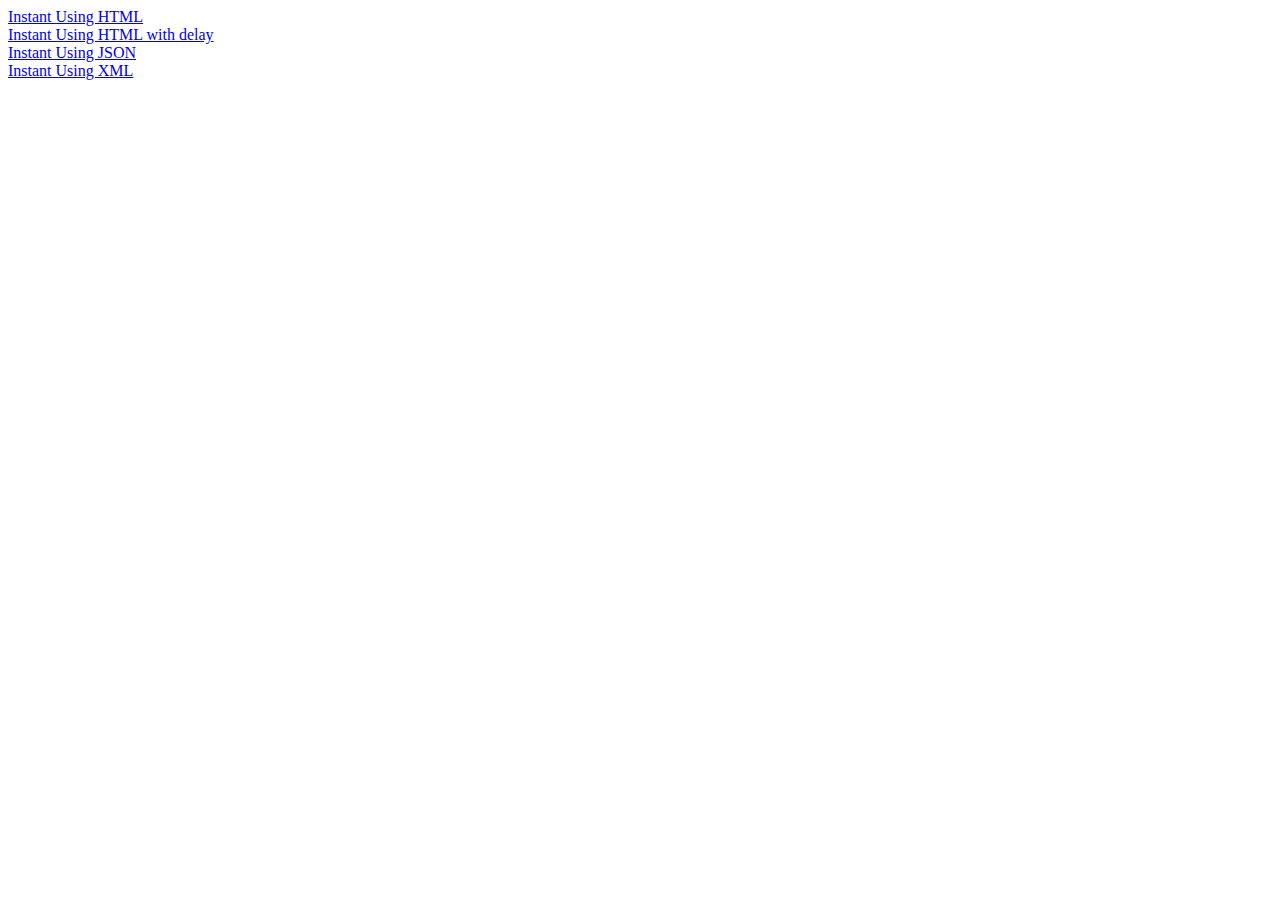
<file: src/index.html>
<html>
<head><title>Instant Examples</title></head>
<body>
	<a href="htmltest.html">Instant Using HTML</a><br/>
	<a href="htmltest_delay.html">Instant Using HTML with delay</a><br/>
	<a href="jsontest.html">Instant Using JSON</a><br/>
	<a href="xmltest.html">Instant Using XML</a><br/>
</body>
</file>
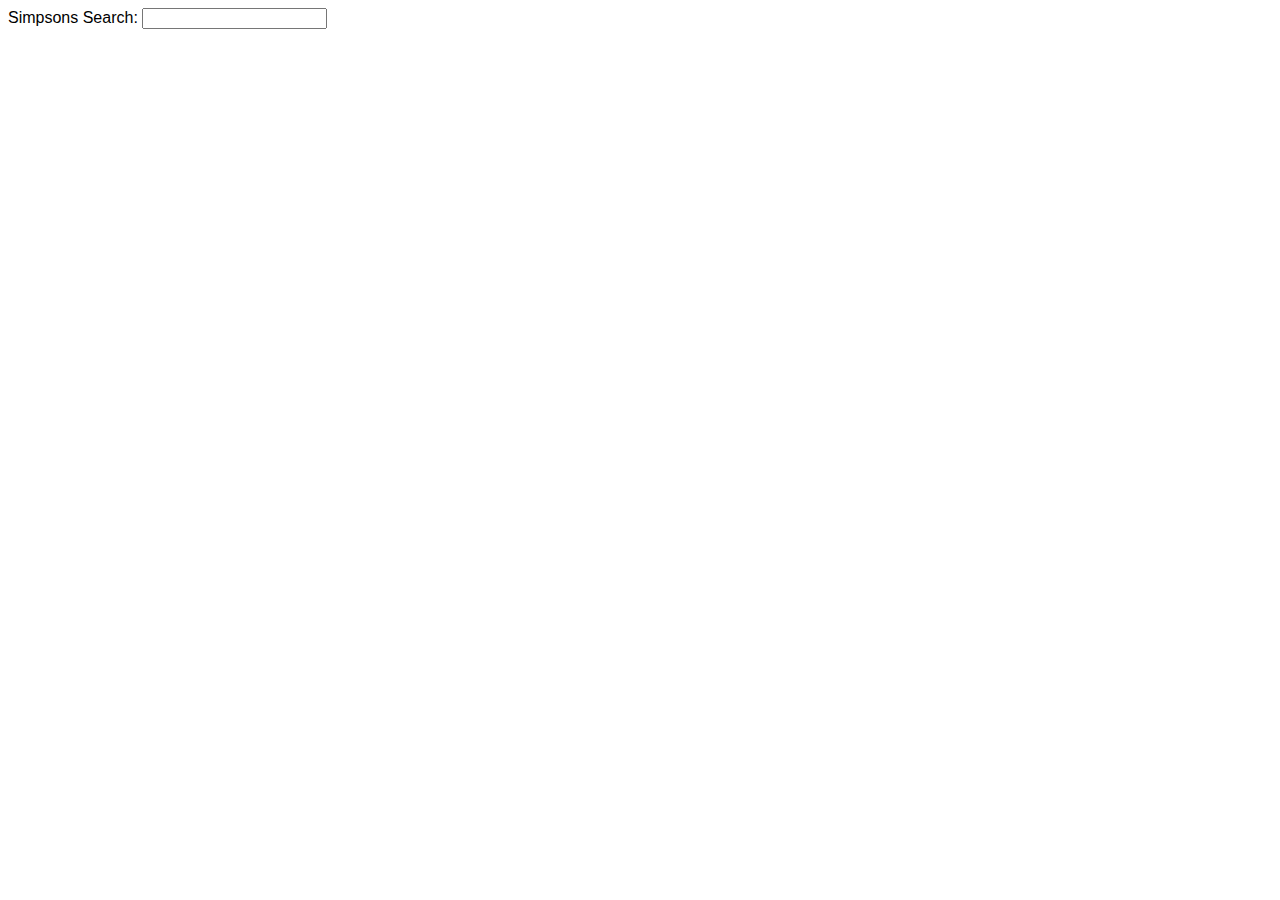
<file: src/htmltest.html>
<html><head>
<script src="jquery-1.4.2.min.js"></script>
<link rel="stylesheet" href="styles.css" type="text/css" />
<title>Instant Search - HTML Based</title>
</head>
<body>
Simpsons Search: <input type="text" id="term" />
<div id="results">
</div>
<script>
$(document).ready(function() {
$('#term').keyup(function() {
  $.get('search_html.php?q='+escape($('#term').val()), function(data) {
    $('#results').html(data);
  } );
} );
} );
</script>
</body>
</html>
</file>
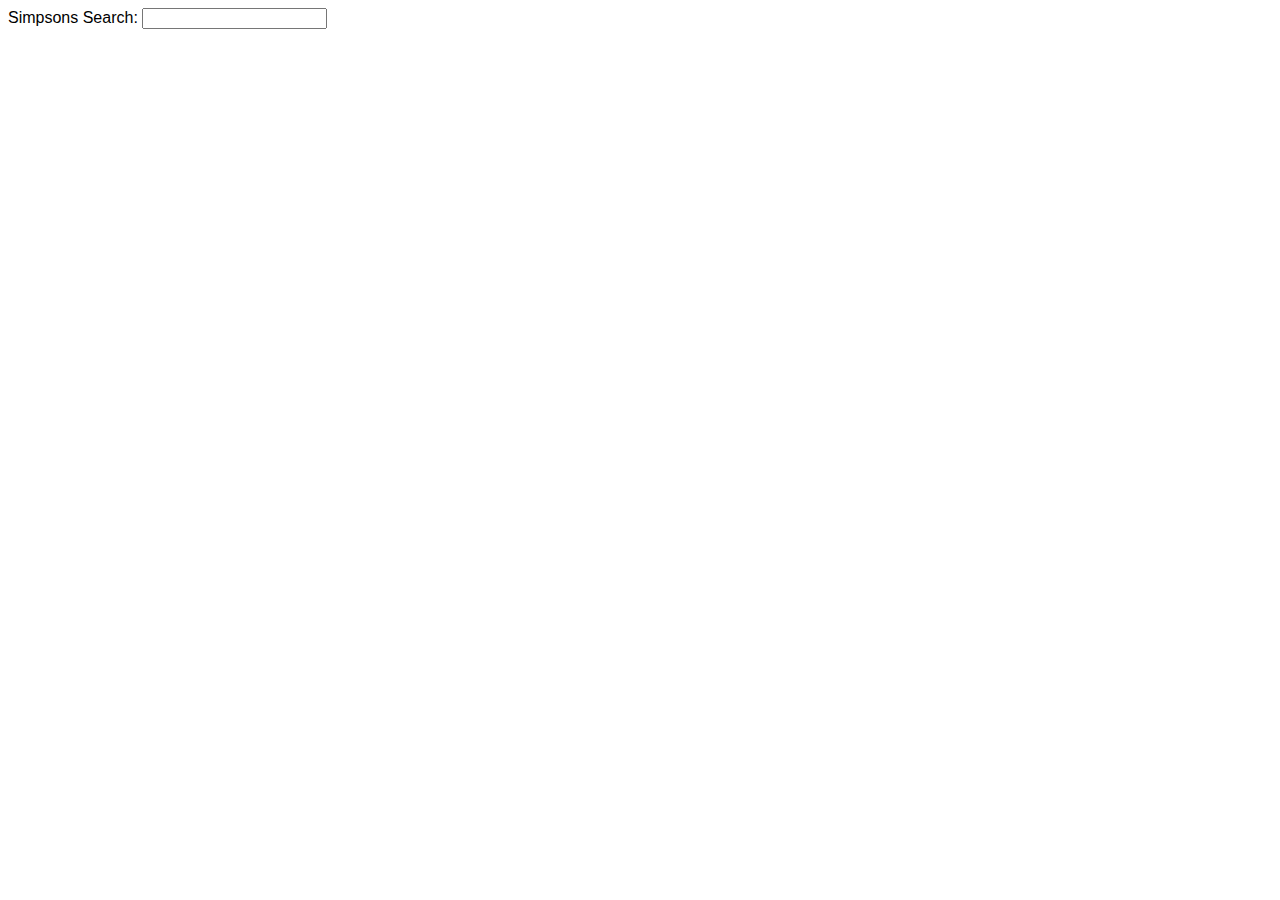
<file: src/htmltest_delay.html>
<html><head>
<link rel="stylesheet" href="styles.css" type="text/css">
<script src="jquery-1.4.2.min.js"></script>
<title>Instant Search - HTML Based With Delay</title>
</head>
<body>
Simpsons Search: <input type="text" id="term" />
<div id="results">
</div>
<script>
delayTimer = null;

function getResults() {
  $.get('search_html.php?q='+escape($('#term').val()), function(data) {
    $('#results').html(data);
  } );
  delayTimer = null;
}

$(document).ready(function() {
$('#term').keyup(function() {
  if ( delayTimer )
     window.clearTimeout( delayTimer );
  delayTimer = window.setTimeout( getResults, 200 );
} );
} );
</script>
</body>
</html>
</file>
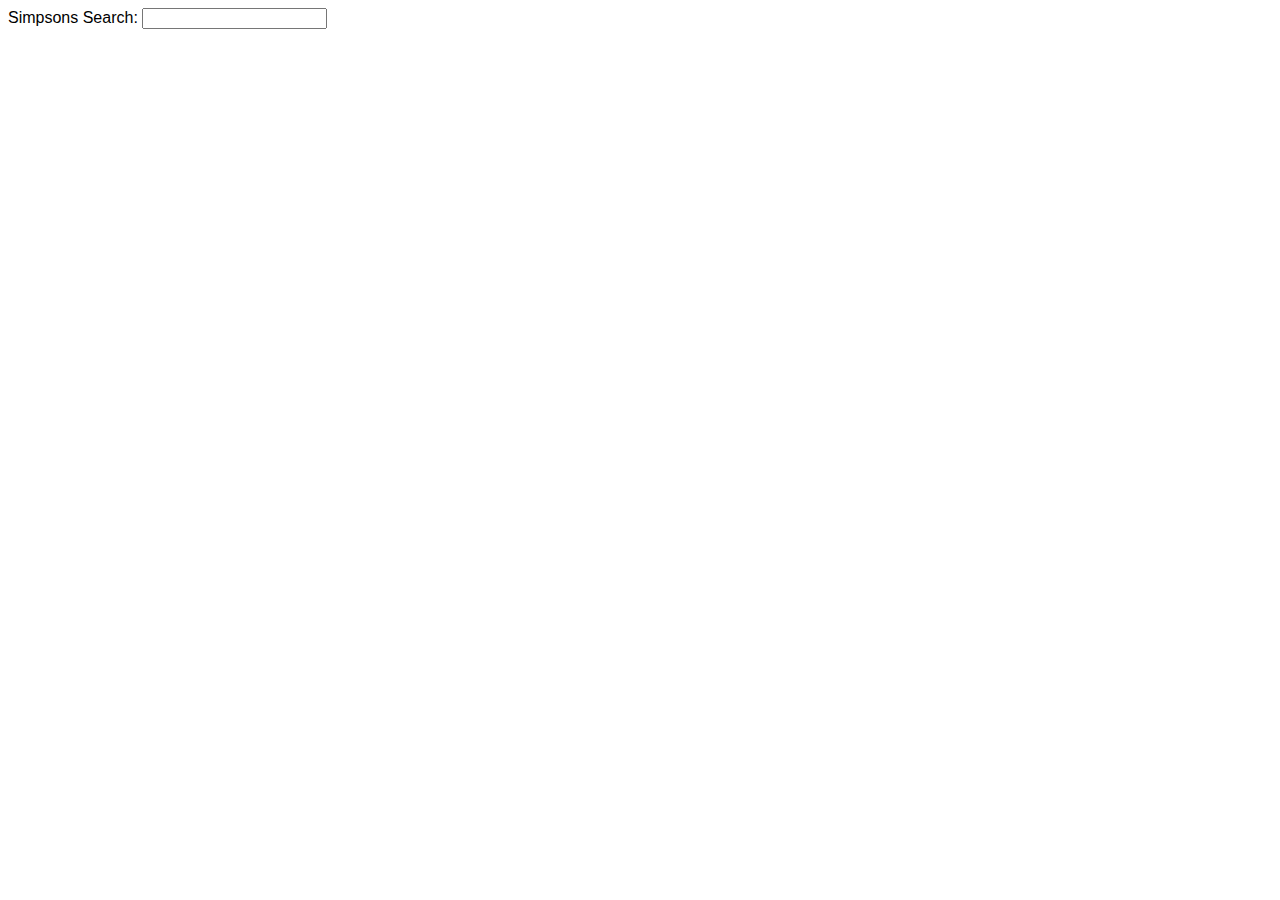
<file: src/jsontest.html>
<html><head>
<script src="jquery-1.4.2.min.js"></script>
<link rel="stylesheet" href="styles.css" type="text/css" />
<title>Instant Search - HTML Based</title>
</head>
<body>
Simpsons Search: <input type="text" id="term" />
<table id="results">
</table>
<script>
$(document).ready( function() {
$('#term').keyup( function() {
  $.get('search_json.php?q='+escape($('#term').val()), function(data) {
	html = '<table id="results">';
	$.each( data, function( ind, ep ) {
		html += '<tr><td class="episode"><b>'+ep.title+'</b>&nbsp;';
		html += 'Season '+ep.season+'&nbsp;';
		html += 'Episode '+ep.episode+'&nbsp;';
		html += 'Aired '+ep.aired+'</td></tr>';
		html += '<tr><td class="summary">'+ep.summary+'</td></tr>';
	} );
	html += '</html>';
	$('#results').replaceWith( html );
  } );
} );
} );
</script>
</body>
</html>
</file>
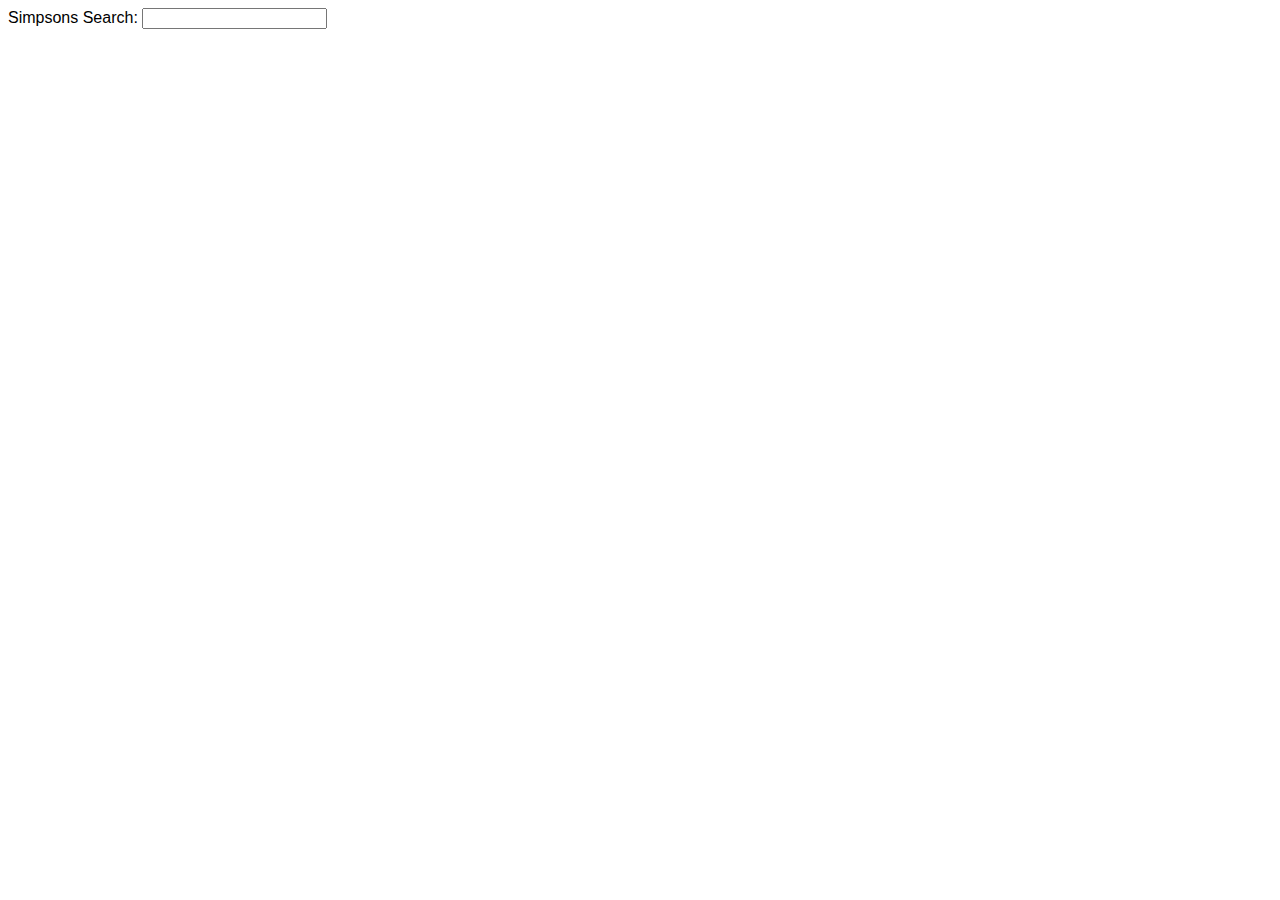
<file: src/xmltest.html>
<html><head>
<script src="jquery-1.4.2.min.js"></script>
<link rel="stylesheet" href="styles.css" type="text/css" />
<title>Instant Search - HTML Based</title>
</head>
<body>
Simpsons Search: <input type="text" id="term" />
<table id="results">
</table>
<script>
$(document).ready( function() {
$('#term').keyup( function() {
  $.get('search_xml.php?q='+escape($('#term').val()), function(data) {
	html = '<table id="results">';
	$(data).find('episode').each( function() {
		var ep = $(this);
		html += '<tr><td class="episode"><b>'+ep.attr('title')+'</b>&nbsp;';
		html += 'Season '+ep.attr('season')+'&nbsp;';
		html += 'Episode '+ep.attr('episode')+'&nbsp;';
		html += 'Aired '+ep.attr('aired')+'</td></tr>';
		html += '<tr><td class="summary">'+ep.text()+'</td></tr>';
	} );
	html += '</html>';
	$('#results').replaceWith( html );
  } );
} );
} );
</script>
</body>
</html>
</file>
<file: src/styles.css>
body { font-family: arial; }
.episode { border-bottom: 1px solid black; padding-top:10px; }
.summary { padding-left: 40px; font-size: small; }
</file>
